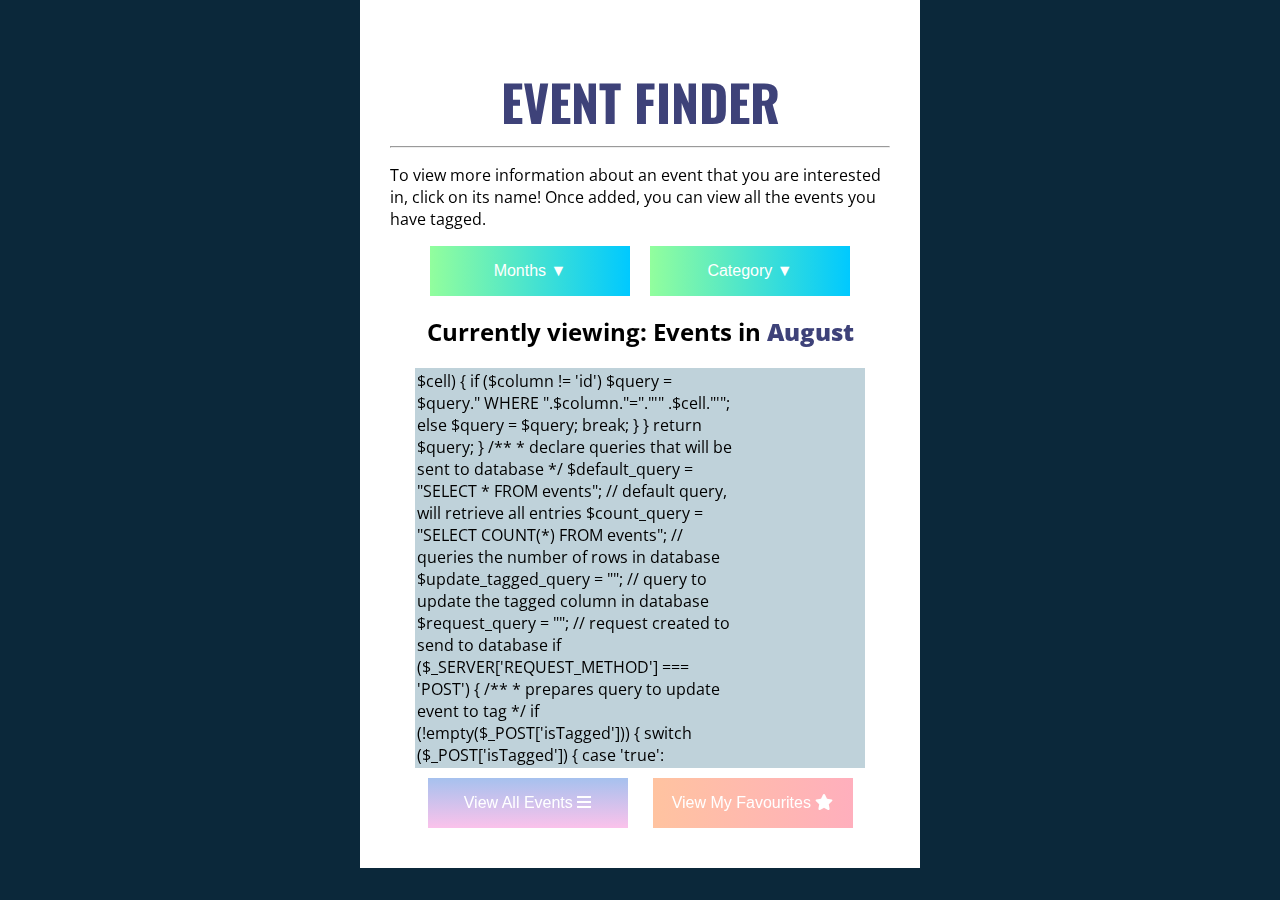
<file: root/index.html>
<!DOCTYPE html>
<html lang="en">
    <!--
        Harmon Transfield
        1317381

        COMPX322, Assignment 1
    -->
    <head>
        <meta charset="utf-8">
        <title>Event Finder</title>
        <meta name="author" content="Harmon Transfield">
        <meta name="description" content="Find out what events are happening and save your favourites.">
        <meta name="viewport" content="width=device-width, initial-scale=1">
        <script src="js/getEventData.js"></script>
        <link href="css/styles.css" rel="stylesheet">
        <link rel="stylesheet" href="https://cdnjs.cloudflare.com/ajax/libs/font-awesome/5.12.1/css/all.min.css">
    </head>

    <!--display events in march when the page loads-->
    <body onload="getCurrentMonth()">
        <div class="content-container">

            <header class="heading-container">
                <h1>EVENT FINDER</h1>
                <hr>
            </header>

            <p>To view more information about an event that you are interested in, click on
                its name! Once added, you can view all the events you have tagged.
            </p>

            <!--Controls that allow users to select specific coloumn -->
            <div class="btns-container">
                <!--view events based on month-->
                <div class="dropdown">
                    <button class="btn">Months &#x25bc;</button>
                    <div class="dropdown-content">
                        <p onClick="filterEvents('month', 'March')">March</p>
                        <p onClick="filterEvents('month', 'April')">April</p>
                        <p onClick="filterEvents('month', 'May')">May</p>
                        <p onClick="filterEvents('month', 'June')">June</p>
                        <p onClick="filterEvents('month', 'July')">July</p>
                        <p onClick="filterEvents('month', 'August')">August</p>
                    </div>
                </div>

                <!--view events based on category-->
                <div class="dropdown">
                    <button class="btn">Category &#x25bc;</button>
                    <div class="dropdown-content">
                        <p onClick="filterEvents('category', 'Craft')">Craft</p>
                        <p onClick="filterEvents('category', 'Educational')">Educational</p>
                        <p onClick="filterEvents('category', 'Entertainment')">Entertainment</p>
                        <p onClick="filterEvents('category','Shopping')">Shopping</p>  
                        <p onClick="filterEvents('category', 'Sport')">Sport</p>  
                    </div>
                </div>       
            </div>   
            
            <!--where the events will generate-->    
            <h2 id="currently-viewing">display currently viewed</h2>
            <div class="event-container">
                <!--***display RESPONSE from server here***-->
                <table class="event-lists" id=eventDisplay></table>
                <script src="js/modal.js"></script>
            </div>

            <!--buttons to view all and favourites-->
            <div class="btns-container">
                <button class="btn" id="allbtn" onClick="filterEvents('', '')">View All Events <i class="fa fa-bars"></i></button>
                <button class="btn" id="favbtn" onClick="filterEvents('tagged', 1)">View My Favourites <i class='fa fa-star'></i></button>
            </div>
        </div>
    </body>
</html>
</file>
<file: root/css/styles.css>
/**
 * Harmon Transfield
 * 1317381
 * 
 * COMPX322, Assignment 1
 */

@import url("https://fonts.googleapis.com/css2?family=Oswald&display=swap");
@import url("https://fonts.googleapis.com/css2?family=Open+Sans&display=swap");

/* \\ GENERAL STYLES */
body {
  font-family: "Open Sans", sans-serif;
  background-color: #0b283a;
  margin: 0px;
}

/*\\ CONTENT*/
.content-container {
  background-color: white;
  height: 100%;
  width: 500px;
  margin-left: auto;
  margin-right: auto;
  padding: 30px;
}

/* \\ HEADING */
.heading-container {
  width: 100%;
  text-align: center;
  display: block;
}

.heading-container h1 {
  font-family: "Oswald", sans-serif;
  color: #3e4279;
  font-size: 50px;
  margin-bottom: 0px;
}

/* \\ WHERE EVENTS ARE DISPLAYED */
#currently-viewing {
  text-align: center;
}

/* color the name of the column users select */
.emphasize {
  font-weight: 900;
  color: #3e4279;
}

.event-container {
  display: block;
  height: 400px;
  width: 90%;
  margin-left: auto;
  margin-right: auto;
  overflow: auto;
  background-color: rgb(191, 210, 218);
}

.event-item {
  font-family: "Oswald", sans-serif;
  text-align: center;
  display: inline-block;
  color: white;
  font-size: 20px;
  width: 310px;
  height: 40px;
  transition: all 0.2s ease-in-out;
}

.event-item:hover, .btn:hover {
  cursor: pointer;
  filter: brightness(1.1) saturate(1.2);
}

.fa.fa-star.fav-star {
  color: gold;
}

/* \\ BUTTONS AND CONTROLS */
.btns-container {
  width: 90%;
  margin-bottom: 10px;
  margin-top: 10px;
  display: flex;
  margin-right: auto;
  margin-left: auto;
  justify-content: center;
}

.icon {
  text-align: center;
  display: inline-block;
  font-size: 30px;
  width: 50px;
  height: inherit;
}

.remove.icon {
  font-size: 30px;
  color: white;
  background-color: #e63c4d;
  transition: all 0.2s ease-in-out;
}

.remove.icon:hover {
  background-color: red;
  cursor: pointer;
}

.btn {
  background-image: linear-gradient(to right, #92fe9d 0%, #00c9ff 100%);
  color: white;
  padding: 16px;
  font-size: 16px;
  border: none;
  width: 200px;
  margin-left: auto;
  margin-right: auto;
  transition: all 0.2s ease-in-out;
}

#allbtn.btn {
  background-image: linear-gradient(to top, #fbc2eb 0%, #a6c1ee 100%);
}

#favbtn.btn {
  background-image: linear-gradient(to right, #ffc3a0 0%, #ffafbd 100%);
}

.tagbtn.btn {
  width: 60px;
  text-align: center;
  background-image: linear-gradient(to left, #ffc3a0 0%, #ffafbd 100%);
  display: block;
}

.tagbtn.btn:disabled,
button[disabled] {
  background-image: linear-gradient(to left, #858585 0%, #adadad 100%);
  color: grey;
}

/* \\ DROPDOWN FROM BUTTON */
.dropdown {
  position: relative;
  display: inline-block;
  margin-left: 10px;
  margin-right: 10px;
}

.dropdown-content {
  display: none;
  position: absolute;
  background-color: #f1f1f1;
  min-width: 160px;
  box-shadow: 0px 0px 16px 0px rgba(0, 0, 0, 0.2);
  z-index: 1;
}

.dropdown-content p {
  color: black;
  padding: 12px 16px;
  text-decoration: none;
  display: block;
  transition-duration: 0.4s;
  margin: 0;
}

.dropdown-content p:hover {
  background-color: rgb(46, 46, 46);
  color: white;
  cursor: pointer;
}

.dropdown:hover .dropdown-content {
  display: block;
}

.dropdown:hover .dropbtn {
  background-color: #3e8e41;
}

/* \\ MODAL BOX */
.modal {
  background-color: rgb(0, 0, 0); 
  background-color: rgba(0, 0, 0, 0.4); 
  width: 100%; 
  height: 100%;
  display: none; 
  position: fixed; 
  z-index: 1;
  left: 0;
  top: 0; 
  overflow: auto; 
}

/* where data will be displayed */
.modal-content {
  background-color:  #f1f1f1;
  margin: 15% auto;
  padding: 20px;
  width: 350px;
}

.modal-content table {
  width: 100%;
  margin-right: auto;
  margin-left: auto;
  text-align: left;
}

.modal-content table tr:nth-last-child(even) {
  background-color: #b8b5b5;
}

.modal-content h1 {
  font-family: "Oswald", sans-serif;
  text-align: center;
}

.modal-content p {
  text-align: center;
}

/* modal close button */
.close {
  color: #aaaaaa;
  float: right;
  font-size: 28px;
  font-weight: bold;
}

.close:hover,
.close:focus {
  color: black;
  text-decoration: none;
  cursor: pointer;
}
</file>
